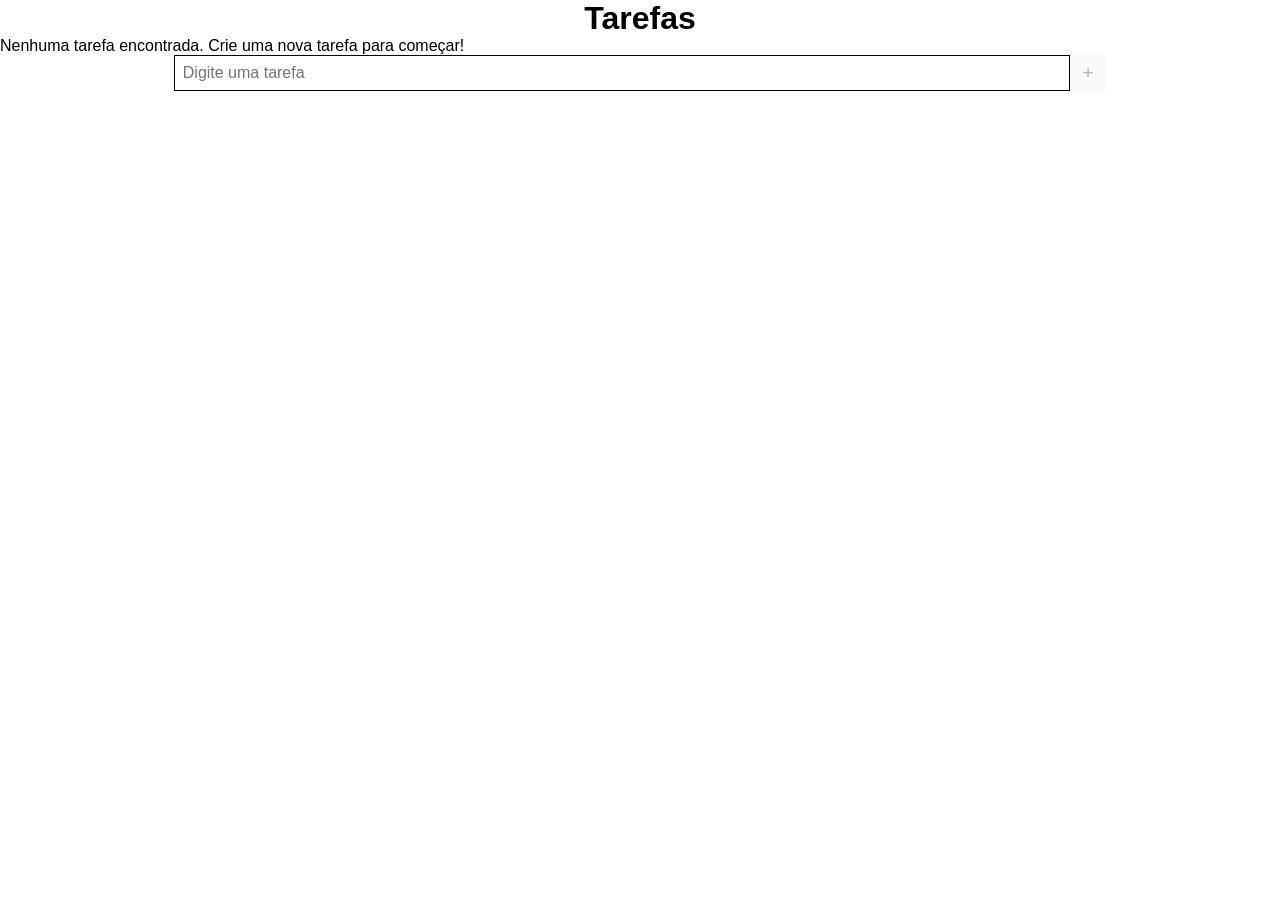
<file: index.html>
<!DOCTYPE html>
<html lang="pt-br">
<head>
  <meta charset="UTF-8">
  <meta name="viewport" content="width=device-width, initial-scale=1.0">
  <title>Hexa Tasker</title>
  <link rel="icon" href="favicon.ico" type="image/x-icon">
  <link rel="stylesheet" href="styles/globals.css">
  <link rel="stylesheet" href="styles/user-page.css">
  <link rel="manifest" href="manifest.json">
</head>
<body>
  <header>
    <h1>Tarefas</h1>
  </header>

  <ul id="task-list" class="task-list">

    <template id="task-list-item-template">
      <li class="task-list-item">
        <span class="task-wrapper">
          <input type="checkbox" data-action="update-task" class="task-checkbox">
        
          <span class="task-description"></span>

          <span class="task-actions">
            <button type="button" data-action="open-editor" class="edit-task-button">
              <span class="list-action-icon-wrapper"><svg xmlns="http://www.w3.org/2000/svg" viewBox="0 -960 960 960" class="list-action-icon edit-task-icon"><path d="M200-200h57l391-391-57-57-391 391v57Zm-80 80v-170l528-527q12-11 26.5-17t30.5-6q16 0 31 6t26 18l55 56q12 11 17.5 26t5.5 30q0 16-5.5 30.5T817-647L290-120H120Zm640-584-56-56 56 56Zm-141 85-28-29 57 57-29-28Z"/></svg></span>
            </button>
            <button type="button" data-action="delete-task" class="delete-task-button">
              <span class="list-action-icon-wrapper"><svg xmlns="http://www.w3.org/2000/svg" viewBox="0 -960 960 960" class="list-action-icon delete-task-icon"><path d="m376-300 104-104 104 104 56-56-104-104 104-104-56-56-104 104-104-104-56 56 104 104-104 104 56 56Zm-96 180q-33 0-56.5-23.5T200-200v-520h-40v-80h200v-40h240v40h200v80h-40v520q0 33-23.5 56.5T680-120H280Zm400-600H280v520h400v-520Zm-400 0v520-520Z"/></svg></span>
            </button>
          </span>
        </span>
      </li>
    </template>

    <template id="task-editor-template">
      <span class="task-editor">
        <form class="task-editor-form">
          <input type="text" name="task-text" id="task-editor-input" placeholder="Digite sua tarefa" class="task-editor-input">
          <span>
            <button type="button" data-action="close-editor" class="cancel-button">Cancelar</button>
            <button type="submit" data-action="save-edition" class="save-button">Salvar</button>
          </span>
        </form>
      </span>
    </template>

    <dialog id="deletion-dialog">
      <form method="dialog">
        <p>Tem certeza que deseja excluir esta tarefa?</p>
        <div>
          <button type="button" value="cancel" id="cancel-deletion-button" class="dialog-button">Cancelar</button>
          <button type="button" value="confirm" id="confirm-deletion-button" class="dialog-button">Confirmar</button>
        </div>
      </form>
    </dialog>

  </ul>

  <div class="form-wrapper">
    <form id="new-task-form" class="new-task-form">
      <input type="text" name="new-task" id="new-task-input" class="new-task-input" placeholder="Digite uma tarefa">
      <button type="submit" id="submit-task" class="submit-task-button" disabled>+</button>
    </form>
  </div>

  <script type="module" src="scripts/main.js"></script>
</body>
</html>
</file>
<file: styles/globals.css>
:root {
  --primary-color: #fe3600;
  --error-color: #ff3737;
}

* {
  box-sizing: border-box;
  padding: 0;
  margin: 0;
  font-family: sans-serif;
}

button {
  font-size: 1em;
  border: none;
  text-align: center;
}

input {
  border: 1px solid black;
  border-radius: 0;
}
</file>
<file: styles/user-page.css>
@import url('./task-list.css');

html, body {
  height: 100dvh;
}

body {
  display: flex;
  flex-direction: column;
  align-items: center;
}

.form-wrapper {
  width: 100%;
}

.new-task-form {
  display: flex;
  justify-content: center;
  align-items: center;
}

.new-task-input {
  width: 70%;
  padding: .5em;
  font-size: 1em;
  border-radius: 0;
}

.submit-task-button {
  width: 1.9em;
  height: 1.9em;
  font-size: 1.2em;
}

.submit-task-button:enabled {
  background: linear-gradient(45deg, var(--primary-color), #ff6a00);
}
</file>
